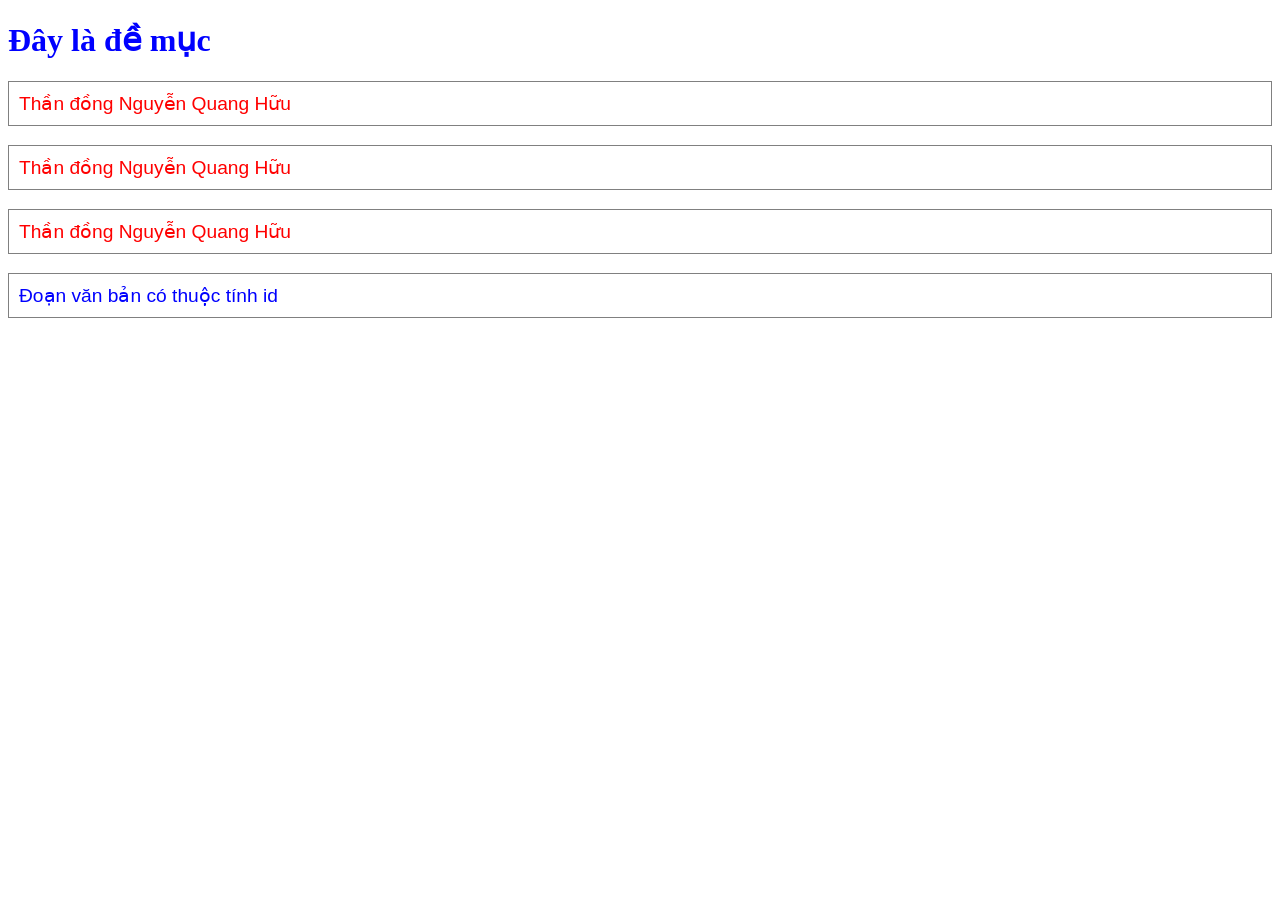
<file: index.html>
<!DOCTYPE html>
<html lang="en">
<head>
    <meta charset="UTF-8">
    <title>Bài thực hành 1</title>
    <style>
        h1 {
            color: blue;
            font-family: Tahoma;
            font-size: 200%;

        }

        p {
            color: red;
            font-family: Arial;
            font-size: 120%;
            border: 1px solid grey;
            padding: 10px;
        }
        #element1 {
            color: blue;
        }
    </style>
</head>
<body>

<h1>Đây là đề mục</h1>

<p>Thần đồng Nguyễn Quang Hữu</p>
<p>Thần đồng Nguyễn Quang Hữu</p>
<p>Thần đồng Nguyễn Quang Hữu</p>
<p id="element1">Đoạn văn bản có thuộc tính id</p>
</body>
</html>
</file>
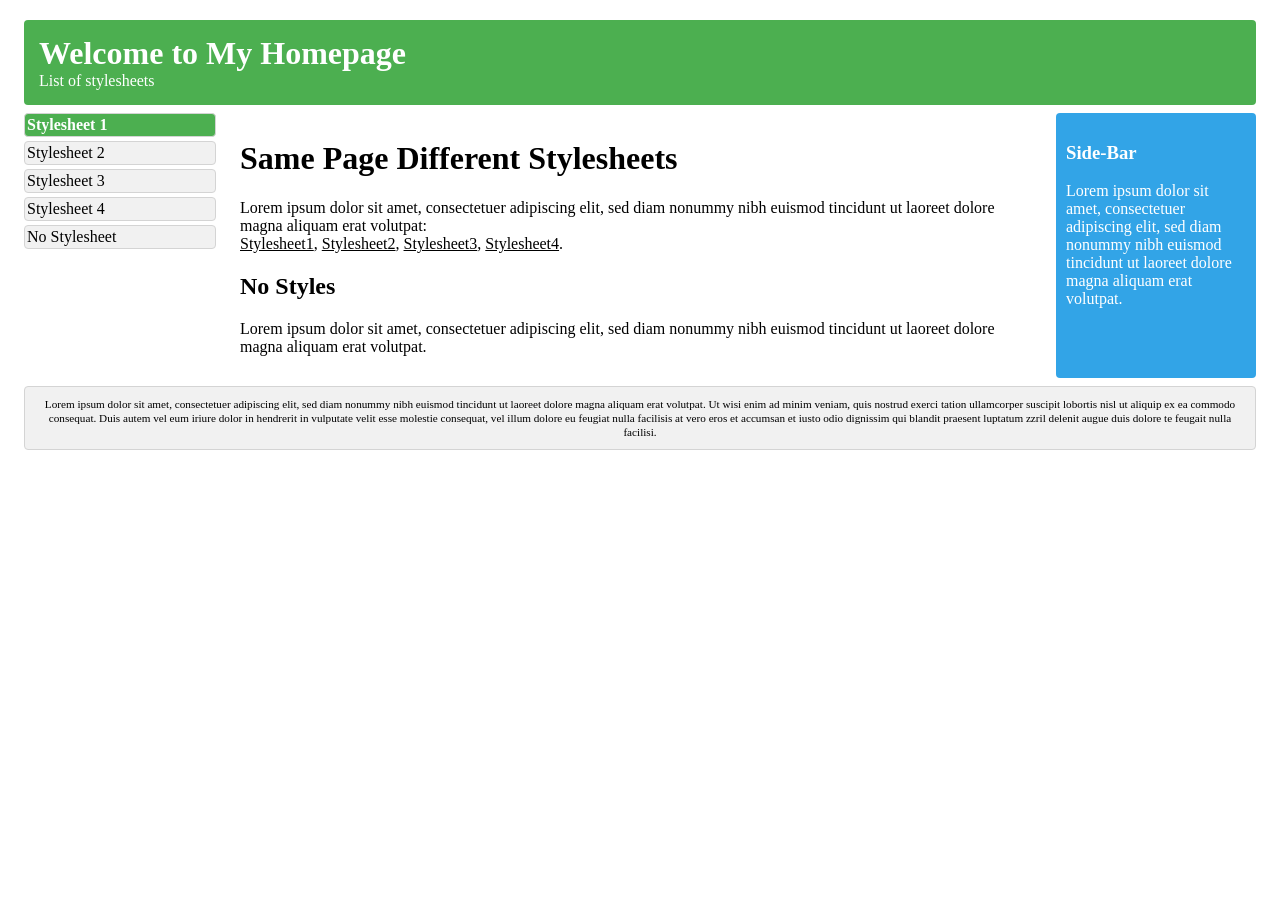
<file: demo_1/abc.html>
<!DOCTYPE html>
<html lang="en">
<head>
    <meta charset="UTF-8">
    <title>Nguyễn Quang Hữu</title>
    <link rel="stylesheet" href="abc.css">
    <link rel="icon" type="image/jpeg" href="../hinh_anh/codegym.jpg">
</head>
<body>
<div class = "container">
    <div id = "top">
        <h1>Welcome to My Homepage</h1>
        <p>List of stylesheets</p>
    </div>
    <div class = "wrapper">
        <div id=  "menubar">
            <ul id = "menulist">
                <li class = "menuitem">Stylesheet 1
                <li class = "menuitem">Stylesheet 2
                <li class = "menuitem">Stylesheet 3
                <li class = "menuitem">Stylesheet 4
                <li class = "menuitem">No Stylesheet
            </ul>
        </div>
        <div id="main">
            <h1>Same Page Different Stylesheets</h1>
            <p>Lorem ipsum dolor sit amet, consectetuer adipiscing elit, sed diam nonummy nibh euismod tincidunt ut laoreet dolore magna aliquam erat volutpat:<br>
                <a href = "#">Stylesheet1</a>,
                <a href = "#">Stylesheet2</a>,
                <a href = "#">Stylesheet3</a>,
                <a href = "#">Stylesheet4</a>.
            </p>
            <h2>No Styles</h2>
            <p>Lorem ipsum dolor sit amet, consectetuer adipiscing elit, sed diam nonummy nibh euismod tincidunt ut laoreet dolore magna aliquam erat volutpat.</p>
        </div>
        <div id = "sidebar">
            <h3>Side-Bar</h3>
            <p>Lorem ipsum dolor sit amet, consectetuer adipiscing elit, sed diam nonummy nibh euismod tincidunt ut laoreet dolore magna aliquam erat volutpat.</p>
        </div>
    </div>


    <div id = "bottom">
        Lorem ipsum dolor sit amet, consectetuer adipiscing elit, sed diam nonummy nibh euismod tincidunt ut
        laoreet dolore magna aliquam erat volutpat. Ut wisi enim ad minim veniam, quis nostrud exerci tation
        ullamcorper suscipit lobortis nisl ut aliquip ex ea commodo consequat. Duis autem vel eum iriure dolor
        in hendrerit in vulputate velit esse molestie consequat, vel illum dolore eu feugiat nulla facilisis at
        vero eros et accumsan et iusto odio dignissim qui blandit praesent luptatum zzril delenit augue duis
        dolore te feugait nulla facilisi.
    </div>
</div>

</body>
</html>
</file>
<file: demo_1/abc.css>
body {
    font: 100% Lucida Sans, Verdana;
    margin: 20px;
    lini-height: 26px;
}

.container {
    xmin-width: 900px;
}

.wrapper {
    position: relative;
    overflow: auto;
}

#top, #sidebar, #bottom, .menuitem {
    border-radius: 4px;
    margin: 4px;
}

#top {
    background-color: #4CAF50;
    color: #ffffff;
    padding: 15px;
}

#menubar {
    width: 200px;
    float: left
}

#main {
    padding: 10px;
    margin: 0 210px;
}

#sidebar {
    background-color: #32a4e7;
    color: #ffffff;
    padding: 10px;
    width: 180px;
    bottom: 0;
    top: 0;
    right: 0;
    position: absolute;
}

#bottom {
    border: 1px solid #d4d4d4;
    background-color: #f1f1f1;
    text-align: center;
    padding: 10px;
    font-size: 70%;
    line-height: 14px;
}

#top h1, #top p, #menulist {
    margin: 0;
    padding: 0;
}

.menuitem {
    background-color: #f1f1f1;
    border: 1px solid #d4d4d4;
    list-style-type: none;
    padding: 2px;
    cursor: pointer;
}

.menuitem:hover {
    background-color: #ffffff;
}

.menuitem:first-child {
    background-color:#4CAF50;
    color: white;
    font-weight:bold;
}

a {
    color: #000000;
    text-decoration: underline;
}

a:hover {
    text-decoration: none;
}

@media (max-width: 800px) {
    #sidebar {
        width: auto;
        position: relative;
    }
    #main {
        margin-right: 0;
    }

}

@media (max-width: 600px) {
    #menubar {
        width: auto;
        float: none;
    }
    #main {
        margin: 0;
    }
}
</file>
